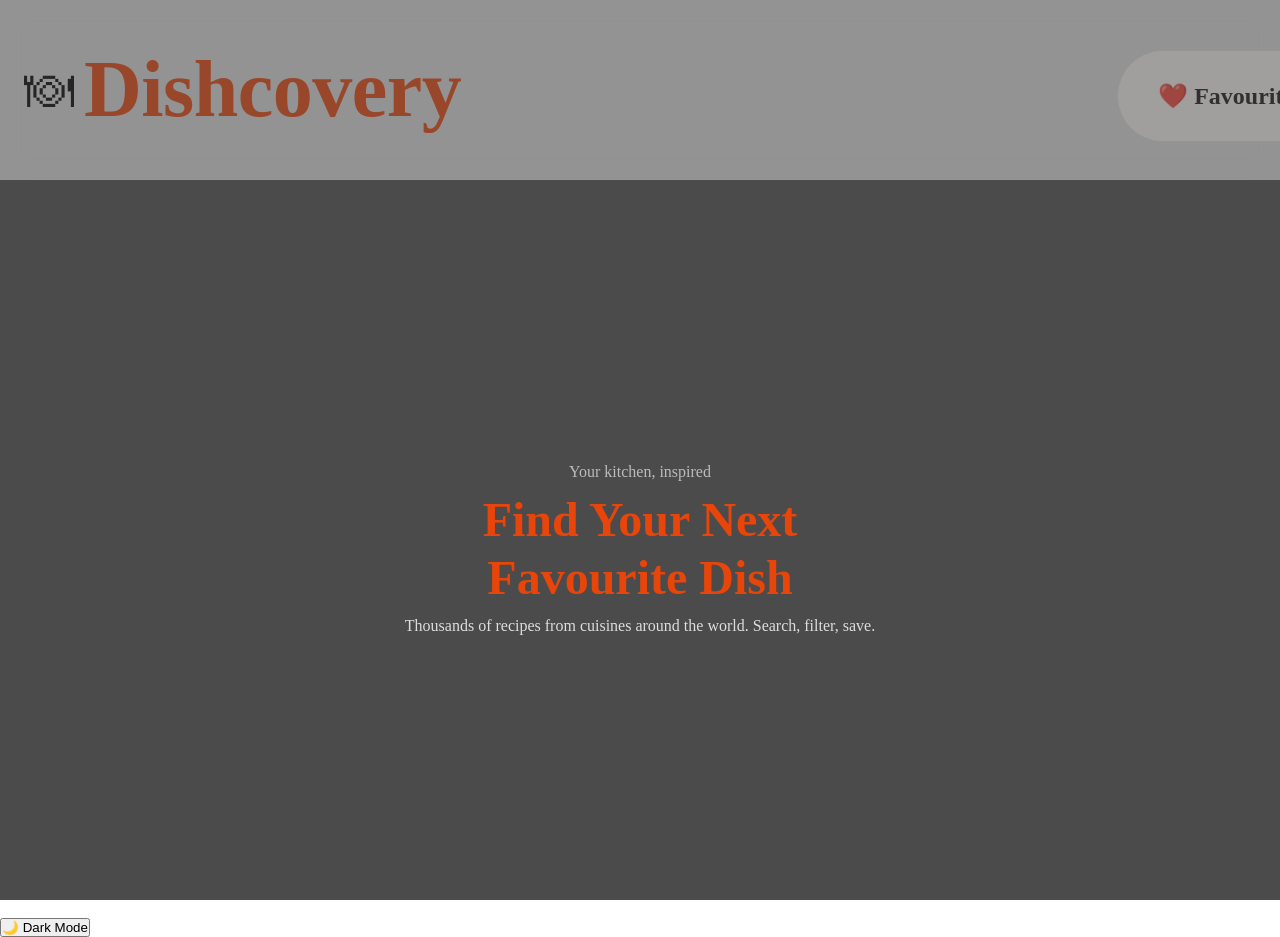
<file: index.html>
<!DOCTYPE html>
<html lang="en">
<head>
    <meta charset="UTF-8">
    <meta name="viewport" content="width=device-width, initial-scale=1.0">
    <title>Dishcovery</title>
    <link rel="stylesheet" href="style.css" />
</head>
<body>


    <div class="video-bg">
        <video autoplay muted loop playsinline>
            <source src="./food.mp4" type="video/mp4">
        </video>
        <div class="video-overlay"></div>
    </div>

    <nav class="navbar">
        <div class="nav-inner">
            <a class="brand" href="#">
                <span class="brand-icon">🍽</span>
                <span class="brand-name">Dishcovery</span>
            </a>
            <div class="nav-actions">
                 <button class="fav-toggle-btn1" id="favToggleBtn">
                    <span>❤️
                        
                    </span>Favourites
                 <p id="favCount">0</p>
                </button>
                <a href="search.html">
                <button class="id">Search For Your Toungue🍱</button>
                </a>
            </div>
        </div>
    </nav>
    <div class="hero">
        <div class="hero-content">
            <p class="hero-eyebrow">Your kitchen, inspired</p>
            <h1 class="hero-title">Find Your Next<br/><em>Favourite Dish</em></h1>
            <p class="hero-sub">Thousands of recipes from cuisines around the world. Search, filter, save.</p>
        </div>
    </div>
<button id="themeToggle">🌙 Dark Mode</button>
<script src="script.js"></script>

</body>
</html>
</file>
<file: style.css>
*{
    margin:0;
    padding:0;
    box-sizing: border-box;
    font-family: "poppins";
}
.container{
    width:100%;
    height:100vh;
    background-color: rgba(0,0,0,0.4);
    
}

html{
    scroll-behavior: smooth;
}
body{
    font-family: 'DM Sans', sans-serif;
    background-color: #FAFAF7;
    color: #1A1714;
    min-height:100vh;
    transition: all 0.3s;
    overflow-x: hidden;
}
img{
    display:block;
    max-width: 100%;
}
button{
    cursor: pointer;
    font-family: inherit;
}
select{
    font-family: inherit;
}
a{
    text-decoration: none;
    color:inherit;
}
.navbar{
    position:sticky;
    top:0;
    z-index:100;
    height:180px;
    background: rgba(255,255,255,0.8);
    border-bottom: 1px solid #E5E1D8;
    backdrop-filter: blur(12px);
    transition:all 0.3s;
    opacity: 50%;
}
.nav-inner{
    max-width: 1280px;
    margin:0;
    padding:0 24px;
    height:100%;
    display: flex;
    align-items: left;
    justify-content: space-between;
    gap:16px;
}
.brand{
    display: flex;
    align-items: center;
    gap:10px;
}
.brand-icon{font-size:50px}
.brand-name{
    font-family:'Playfair Display', serif;
    font-size:5rem;
    font-weight: 900;
    color: #E8450A;
    letter-spacing: -0.5px;
}
.nav-actions{
    display: flex;
    width: 100vw;
    margin-right: 10vw;
    gap:20px;
    padding-left: 50vw;
}
.fav-toggle-btn1{
    display: flex;
    margin-right: 30px;
    align-items: center;
    gap:6px;
    height:40px;
    margin-top: 50px;
    padding:45px 40px;
    border: 1.5px solid #E5E1D8;
    background: #F7F5F0;
    color: #1A1714;
    border-radius: 50px;
    font-size:1.5rem;
    font-weight: 700;
   
}
.fav-toggle-btn1:hover{
    border-color:#E8450A;
    color:#E8450A
}
.bg-video{
    position: fixed;
    top:0;
    left:0;
    width:100%;
    height:100%;
    object-fit: cover;
    z-index:-1;
}
body::before{
    content:"";
    position: fixed;
    top:0;
    left:0;
    width:100%;
    height:100%;
    background: rgba(0,0,0,0.35);
    z-index:-1;
}
.hero{
    height: calc(100vh - 18vh);
 
    display:flex;
    align-items:center;
    justify-content:center;
    text-align:center;
    padding:0 20px;
    color:#fff;
}
.hero-title{
    font-size:3rem;
    font-weight:800;
    line-height:1.2;
    color: #E8450A;
}
.hero-title em{
    color: #E8450A;
    font-style: normal;
}
.hero-sub{
    margin-top:10px;
    color:#ddd;
}
.hero-eyebrow{
    color:#bbb;
    margin-bottom:10px;
}
.video-bg {
    position: fixed;
    top: 0;
    left: 0;
    width: 100%;
    height: 100%;
    z-index: -1;
    overflow: hidden;
}
.video-bg video {
    width: 100%;
    height: 100%;
    object-fit: cover;   
    opacity: 0.35;       
}
.video-overlay {
    position: absolute;
    top: 0;
    right: 0;
    bottom: 0;
    left: 0;
    background: rgba(0, 0, 0, 0.55);
}
.id{
    display: flex;
    align-items: center;
    justify-content: center; 
    gap: 6px;
    margin-right: 30px;
    margin-top: 50px;
    



    padding: 10px 30px; 
    border: 1.5px solid #E5E1D8;
    width:290px;
    background: #F7F5F0;
    color: #1A1714;
    border-radius: 50px;

    font-size: 1.5rem;
    font-weight: 700;
    transition: all var(--transition);
}
   

.id:hover{
    border-color:#E8450A;
    color:#E8450A


}
body{
    background-color: white;
  color: black;
}
.dark{
     background-color: #121212;
  color: white;
}
.dark div {
  background-color: #1e1e1e;
}
</file>
